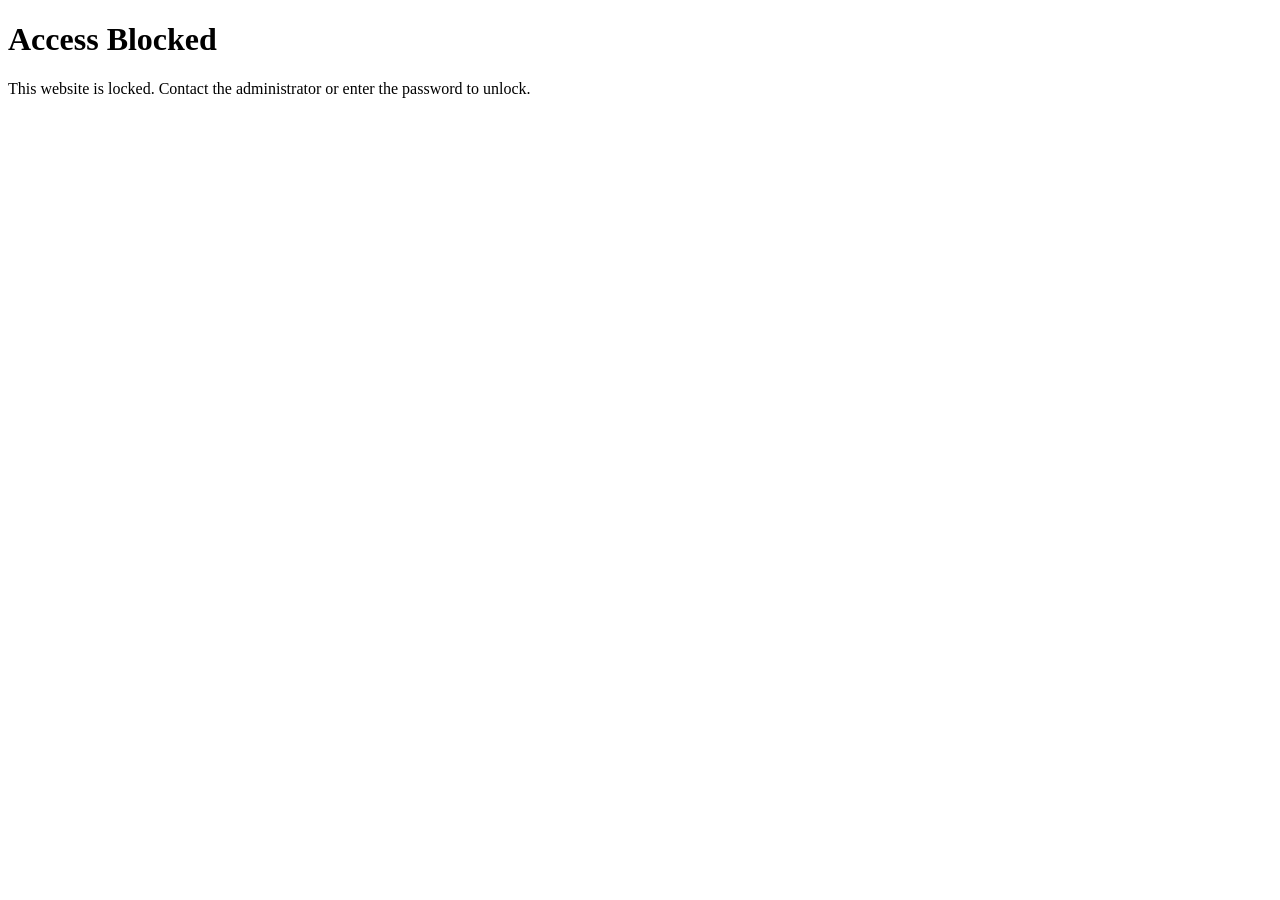
<file: WebExtentions/Website Locker/blocked.html>
<!DOCTYPE html>
<html>
<head>
  <title>Blocked</title>
</head>
<body>
  <h1>Access Blocked</h1>
  <p>This website is locked. Contact the administrator or enter the password to unlock.</p>
</body>
</html>
</file>
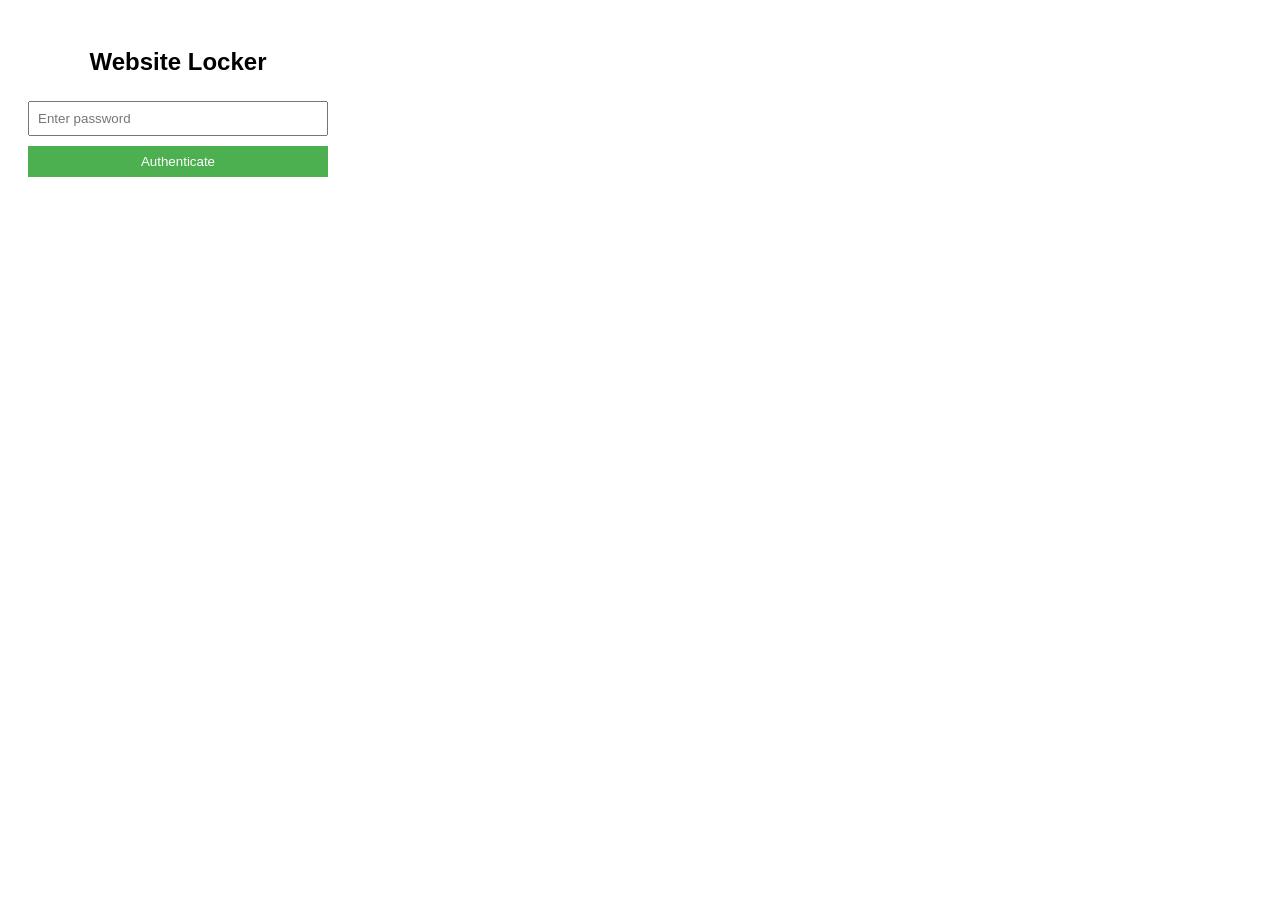
<file: WebExtentions/Website Locker/popup.html>
<!DOCTYPE html>
<html lang="en">
<head>
  <meta charset="UTF-8">
  <meta name="viewport" content="width=device-width, initial-scale=1.0">
  <title>Website Locker</title>
  <link rel="stylesheet" href="popup.css">
</head>
<body>
  <h2>Website Locker</h2>

  <div id="auth-section">
    <input type="password" id="password" placeholder="Enter password" />
    <button id="authenticate">Authenticate</button>
    <p id="auth-error" style="color:red; display:none;">Incorrect Password</p>
  </div>

  <div id="site-section" style="display: none;">
    <input type="text" id="website" placeholder="Enter website (e.g., example.com)" />
    <button id="addSite">Add</button>
    <ul id="blockedList"></ul>
  </div>

  <script src="popup.js"></script>
</body>
</html>
</file>
<file: WebExtentions/Website Locker/popup.css>
body {
    font-family: Arial, sans-serif;
    width: 300px;
    padding: 20px;
  }
  
  h2 {
    text-align: center;
  }
  
  input {
    width: 100%;
    padding: 8px;
    margin: 5px 0;
    box-sizing: border-box;
  }
  
  button {
    width: 100%;
    padding: 8px;
    margin: 5px 0;
    background-color: #4CAF50;
    color: white;
    border: none;
    cursor: pointer;
  }
  
  button:hover {
    background-color: #45a049;
  }
  
  ul {
    padding-left: 0;
    list-style: none;
  }
  
  li {
    padding: 8px;
    border-bottom: 1px solid #ddd;
  }
  
  li button {
    float: right;
    background-color: #f44336;
    color: white;
    border: none;
    cursor: pointer;
  }
  
  li button:hover {
    background-color: #e60000;
  }
</file>
